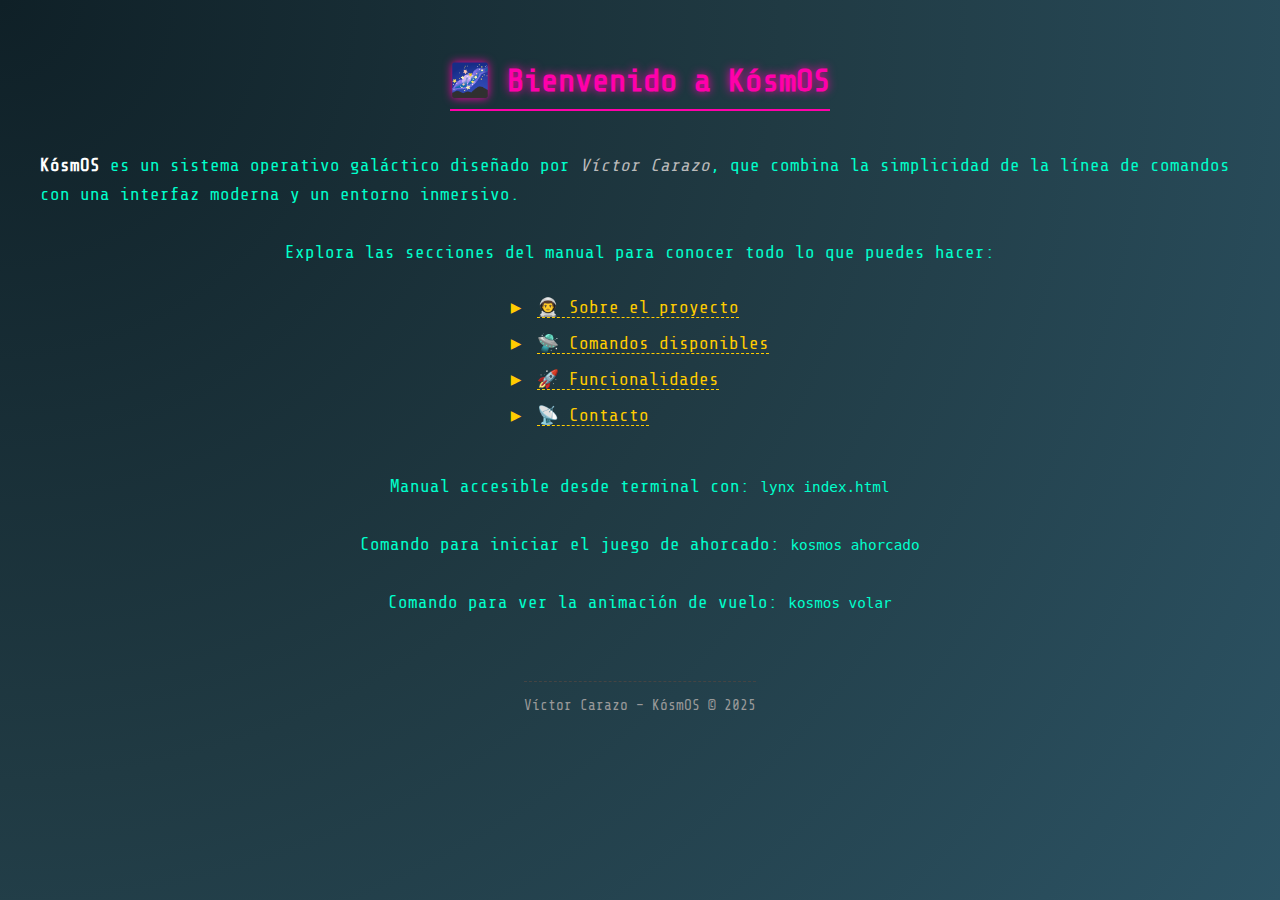
<file: manual/index.html>
<html>
  <head>
    <title>Bienvenido a KósmOS</title>
    <link rel="stylesheet" type="text/css" href="style.css">
  </head>
  <body>
    <h1>🌌 Bienvenido a KósmOS</h1>
    <p><b>KósmOS</b> es un sistema operativo galáctico diseñado por <i>Víctor Carazo</i>, que combina la simplicidad de la línea de comandos con una interfaz moderna y un entorno inmersivo.</p>
    <p>Explora las secciones del manual para conocer todo lo que puedes hacer:</p>

    <ul>
    <li><a href="about.html">👨‍🚀 Sobre el proyecto</a></li>
    <li><a href="comandos.html">🛸 Comandos disponibles</a></li>
    <li><a href="features.html">🚀 Funcionalidades</a></li>
    <li><a href="contact.html">📡 Contacto</a></li>
    </ul>

    <p>Manual accesible desde terminal con: <code>lynx index.html</code></p>
    <p>Comando para iniciar el juego de ahorcado: <code>kosmos ahorcado</code></p>
    <p>Comando para ver la animación de vuelo: <code>kosmos volar</code></p>

    <div class="footer">
        Víctor Carazo – KósmOS © 2025
    </div>
    
  </body>
</html>
</file>
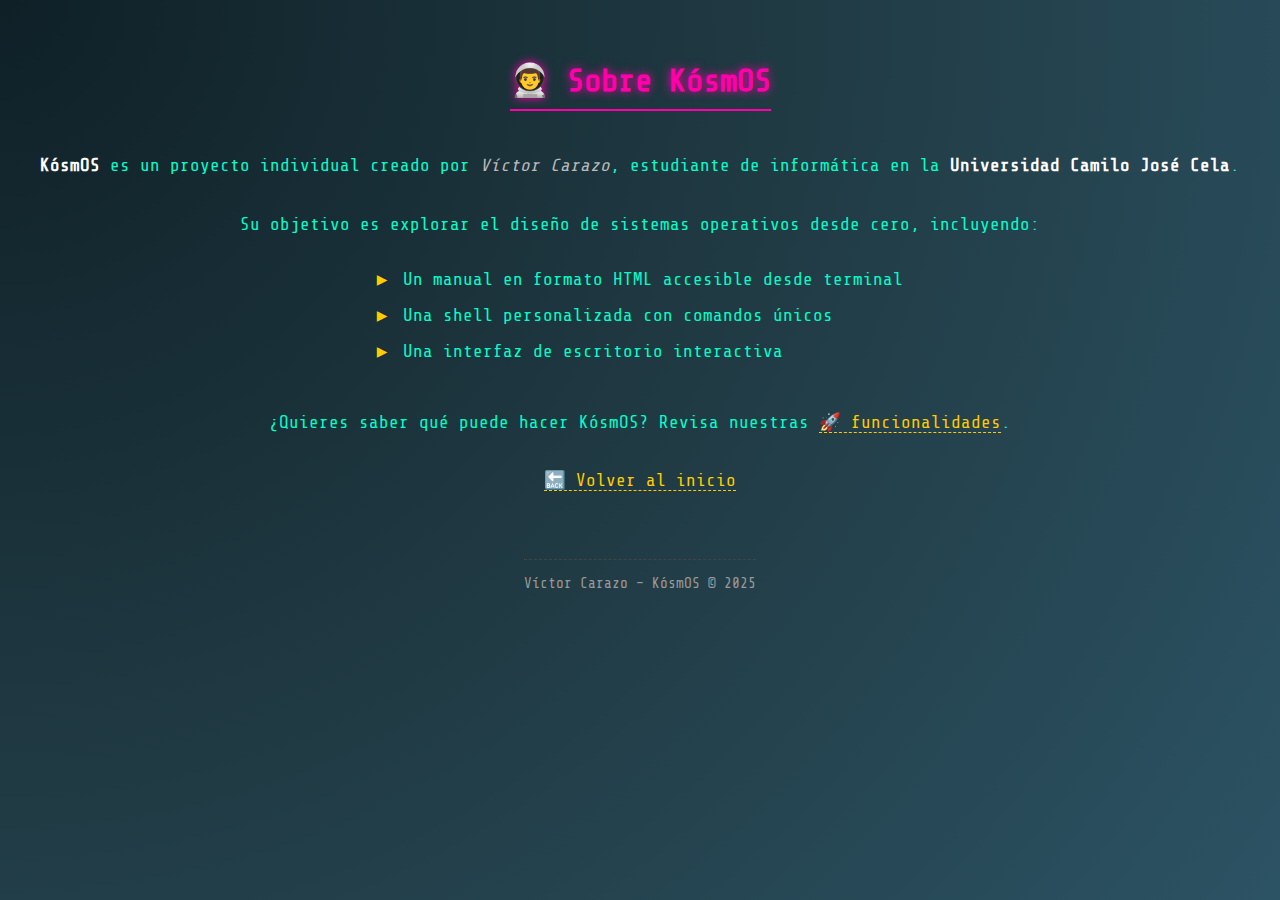
<file: manual/about.html>
<html>
  <head>
    <title>Sobre KósmOS</title>
    <link rel="stylesheet" type="text/css" href="style.css">
  </head>
  <body>
    <!-- <div class="container"> </div> -->

    <h1>👨‍🚀 Sobre KósmOS</h1>
    <p><b>KósmOS</b> es un proyecto individual creado por <i>Víctor Carazo</i>, estudiante de informática en la <b>Universidad Camilo José Cela</b>.</p>
    <p>Su objetivo es explorar el diseño de sistemas operativos desde cero, incluyendo:</p>
    <ul>
      <li>Un manual en formato HTML accesible desde terminal</li>
      <li>Una shell personalizada con comandos únicos</li>
      <li>Una interfaz de escritorio interactiva</li>
    </ul>

    <p>¿Quieres saber qué puede hacer KósmOS? Revisa nuestras <a href="features.html">🚀 funcionalidades</a>.</p>
    <p><a href="index.html">🔙 Volver al inicio</a></p>

    <div class="footer">
        Víctor Carazo – KósmOS © 2025
    </div>

  </body>
</html>
</file>
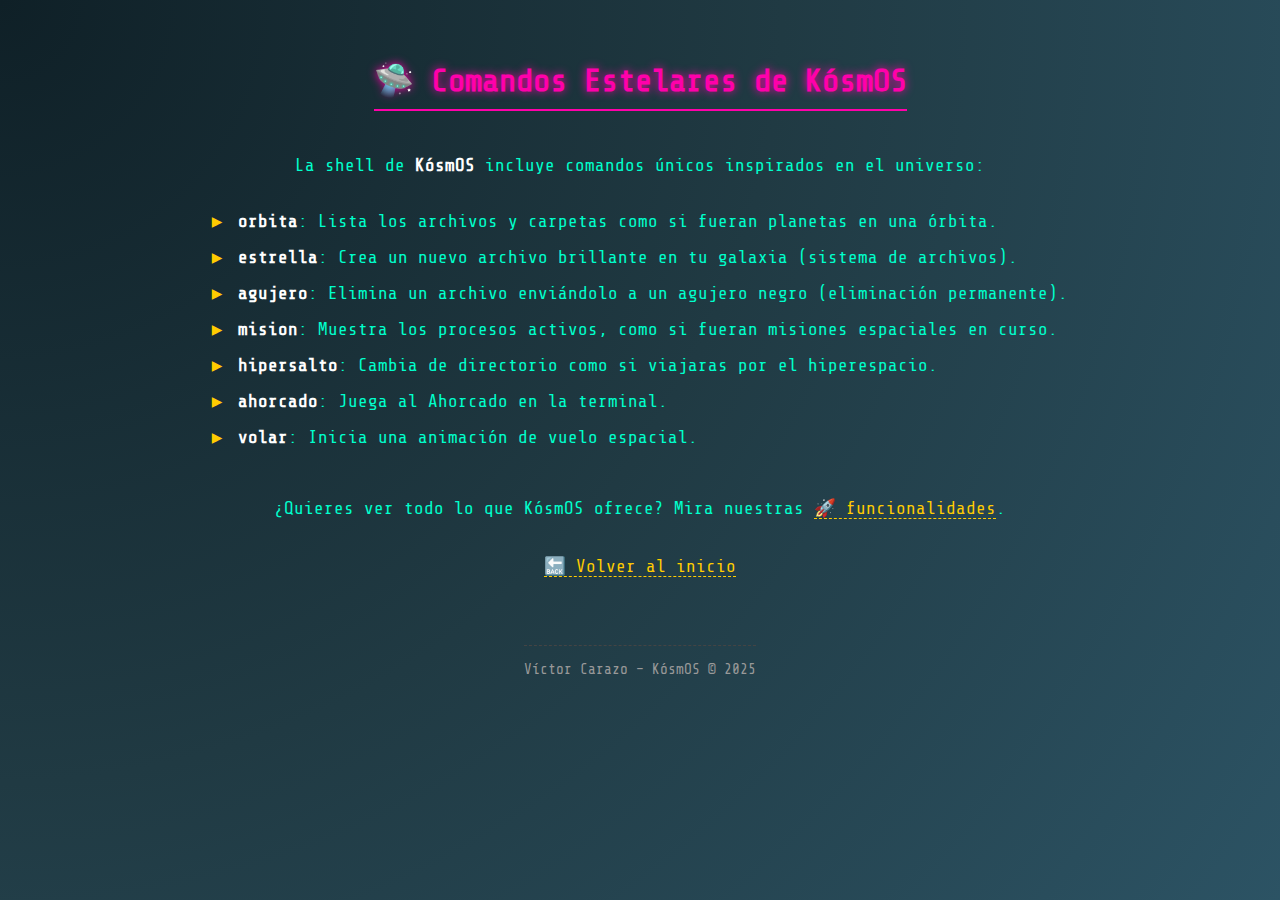
<file: manual/comandos.html>
<html>
  <head>
    <title>Comandos de KósmOS</title>
    <link rel="stylesheet" type="text/css" href="style.css">
  </head>
  <body>
    <!-- <div class="container"> -->

    <h1>🛸 Comandos Estelares de KósmOS</h1>
    <p>La shell de <b>KósmOS</b> incluye comandos únicos inspirados en el universo:</p>
    <ul>
      <li><b>orbita</b>: Lista los archivos y carpetas como si fueran planetas en una órbita.</li>
      <li><b>estrella</b>: Crea un nuevo archivo brillante en tu galaxia (sistema de archivos).</li>
      <li><b>agujero</b>: Elimina un archivo enviándolo a un agujero negro (eliminación permanente).</li>
      <li><b>mision</b>: Muestra los procesos activos, como si fueran misiones espaciales en curso.</li>
      <li><b>hipersalto</b>: Cambia de directorio como si viajaras por el hiperespacio.</li>
      <li><b>ahorcado</b>: Juega al Ahorcado en la terminal.</li>
      <li><b>volar</b>: Inicia una animación de vuelo espacial.</li>
    </ul>

    <p>¿Quieres ver todo lo que KósmOS ofrece? Mira nuestras <a href="features.html">🚀 funcionalidades</a>.</p>
    <p><a href="index.html">🔙 Volver al inicio</a></p>

    <div class="footer">
        Víctor Carazo – KósmOS © 2025
    </div>

  </body>
</html>
</file>
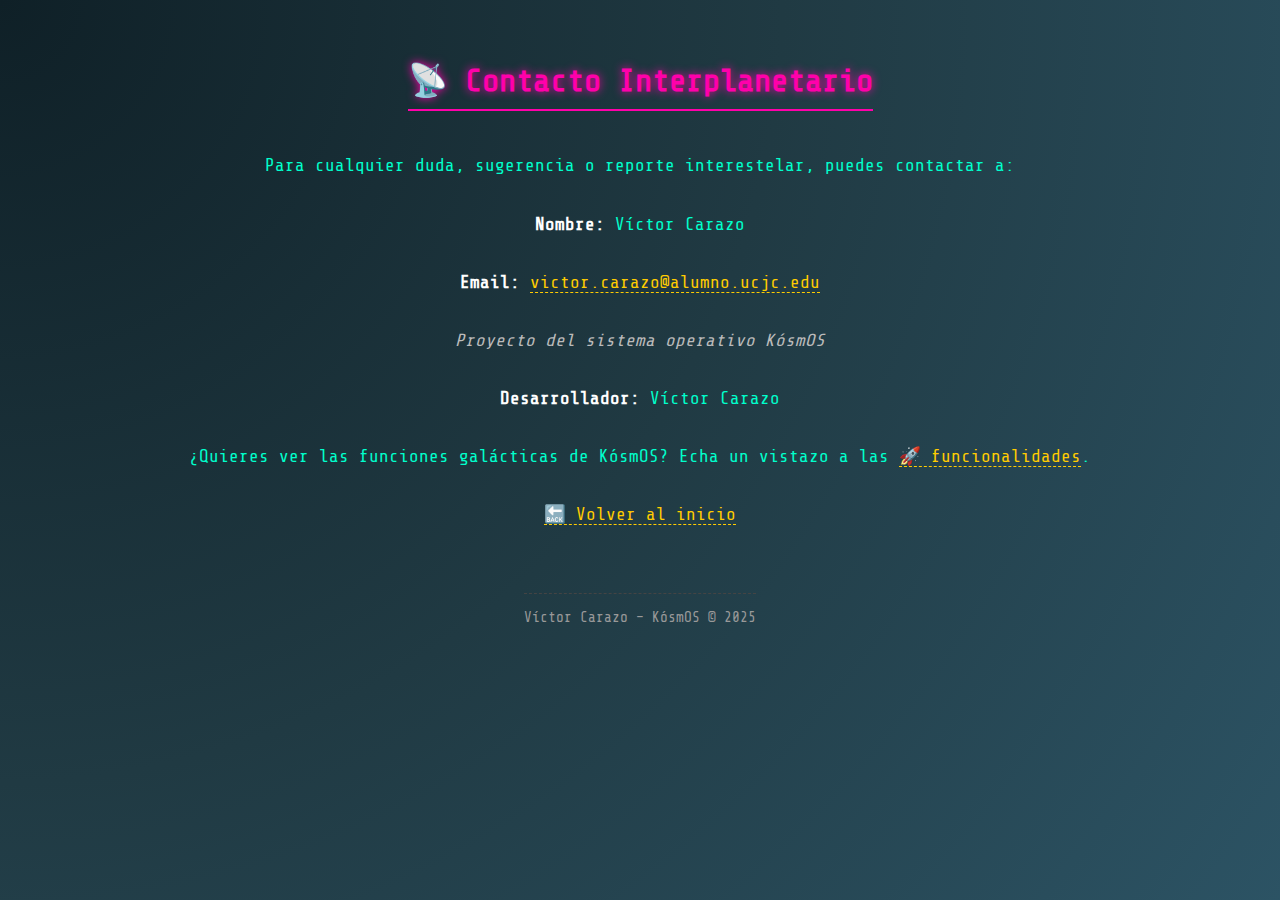
<file: manual/contact.html>
<html>
  <head>
    <title>Contacto</title>
    <link rel="stylesheet" type="text/css" href="style.css">
  </head>
  <body>
    <!-- <div class="container"> -->

    <h1>📡 Contacto Interplanetario</h1>
    <p>Para cualquier duda, sugerencia o reporte interestelar, puedes contactar a:</p>
    <p><b>Nombre:</b> Víctor Carazo</p>
    <p><b>Email:</b> <a href="mailto:victor.carazo@alumno.ucjc.edu">victor.carazo@alumno.ucjc.edu</a></p>
    <p><i>Proyecto del sistema operativo KósmOS</i></p>
    <p><b>Desarrollador:</b> Víctor Carazo</p>

    <p>¿Quieres ver las funciones galácticas de KósmOS? Echa un vistazo a las <a href="features.html">🚀 funcionalidades</a>.</p>
    <p><a href="index.html">🔙 Volver al inicio</a></p>

    <div class="footer">
        Víctor Carazo – KósmOS © 2025
    </div>

  </body>
</html>
</file>
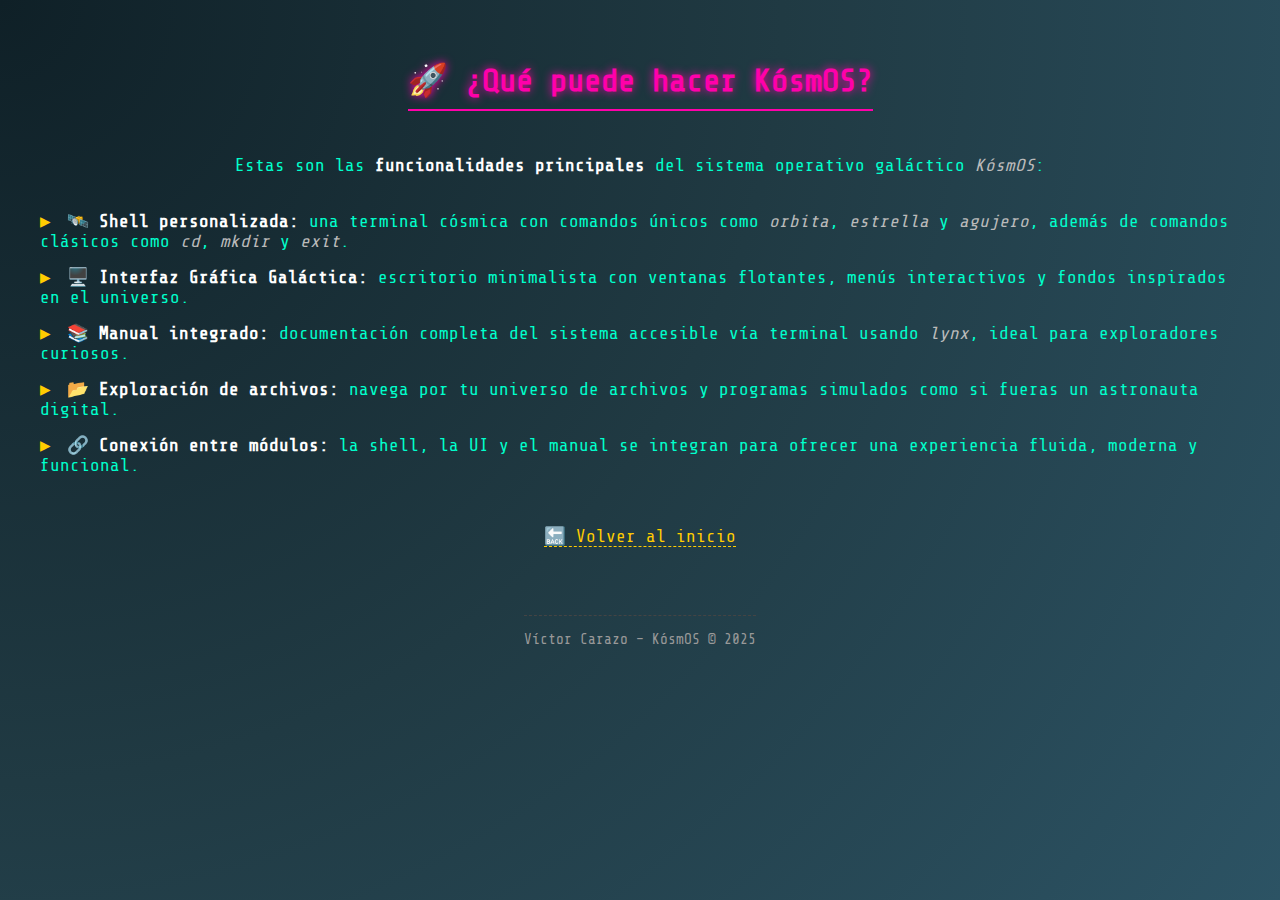
<file: manual/features.html>
<html>
  <head>
    <title>Funcionalidades de KósmOS</title>
    <link rel="stylesheet" type="text/css" href="style.css">
  </head>
  <body>
    <!-- <div class="container"> -->

    <h1>🚀 ¿Qué puede hacer KósmOS?</h1>
    <p>Estas son las <b>funcionalidades principales</b> del sistema operativo galáctico <i>KósmOS</i>:</p>
    <ul>
      <li><b>🛰️ Shell personalizada:</b> una terminal cósmica con comandos únicos como <i>orbita</i>, <i>estrella</i> y <i>agujero</i>, además de comandos clásicos como <i>cd</i>, <i>mkdir</i> y <i>exit</i>.</li>
      <li><b>🖥️ Interfaz Gráfica Galáctica:</b> escritorio minimalista con ventanas flotantes, menús interactivos y fondos inspirados en el universo.</li>
      <li><b>📚 Manual integrado:</b> documentación completa del sistema accesible vía terminal usando <i>lynx</i>, ideal para exploradores curiosos.</li>
      <li><b>📂 Exploración de archivos:</b> navega por tu universo de archivos y programas simulados como si fueras un astronauta digital.</li>
      <li><b>🔗 Conexión entre módulos:</b> la shell, la UI y el manual se integran para ofrecer una experiencia fluida, moderna y funcional.</li>
    </ul>

    <p><a href="index.html">🔙 Volver al inicio</a></p>

    <div class="footer">
        Víctor Carazo – KósmOS © 2025
    </div>

  </body>
</html>
</file>
<file: manual/style.css>
@import url('https://fonts.googleapis.com/css2?family=Share+Tech+Mono&display=swap');

body {
  background: radial-gradient(circle at top left, #0f2027, #203a43, #2c5364);
  font-family: 'Share Tech Mono', monospace;
  color: #00ffcc;
  margin: 0;
  padding: 40px;
  display: flex;
  flex-direction: column;
  align-items: center;
  animation: fadeIn 1s ease-in-out;
}

@keyframes fadeIn {
  from { opacity: 0; transform: translateY(20px); }
  to   { opacity: 1; transform: translateY(0); }
}

.container {
  max-width: 900px;
  width: 100%;
  background-color: rgba(20, 20, 20, 0.85);
  border: 2px solid #00ffcc;
  border-radius: 15px;
  padding: 30px;
  box-shadow: 0 0 20px #00ffcc;
}

h1, h2 {
  color: #ff00aa;
  text-align: center;
  text-shadow: 0 0 10px #ff00aa;
  margin-bottom: 25px;
  border-bottom: 2px solid #ff00aa;
  padding-bottom: 10px;
}

ul {
  list-style: none;
  padding: 0;
}

ul li::before {
  content: "▶ ";
  color: #ffcc00;
  margin-right: 6px;
}

li {
  margin-bottom: 16px;
  font-size: 1.1em;
}

a {
  color: #ffcc00;
  text-decoration: none;
  border-bottom: 1px dashed #ffcc00;
  transition: 0.3s ease-in-out;
}

a:hover {
  color: #00ffcc;
  border-bottom: 1px solid #00ffcc;
  text-shadow: 0 0 5px #00ffcc;
}

p {
  margin: 15px 0;
  line-height: 1.6;
  font-size: 1.1em;
}

b {
  color: #ffffff;
}

i {
  color: #bbbbbb;
  font-style: italic;
}

.nav {
  background-color: rgba(0, 0, 0, 0.7);
  padding: 15px 0;
  text-align: center;
  margin-bottom: 40px;
  border-radius: 10px;
  box-shadow: 0 0 10px #00ffcc inset;
}

.nav a {
  margin: 0 20px;
  font-size: 1.2em;
  color: #00ffff;
}

.footer {
  margin-top: 50px;
  font-size: 0.9em;
  color: #999;
  text-align: center;
  border-top: 1px dashed #444;
  padding-top: 15px;
}
</file>
